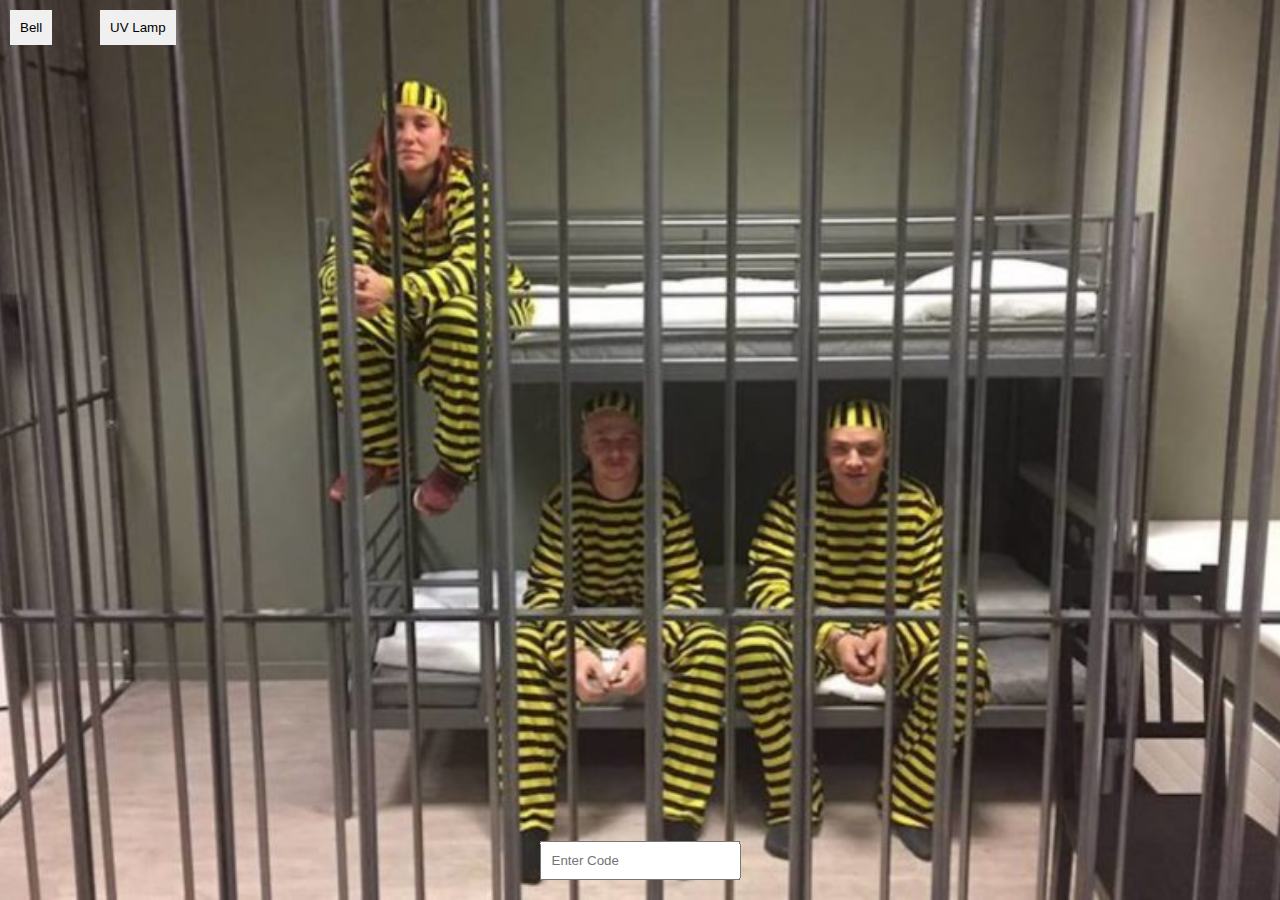
<file: index.html>
<!DOCTYPE html>
<html lang="en">
<head>
    <meta charset="UTF-8">
    <meta name="viewport" content="width=device-width, initial-scale=1.0">
    <title>Escape Game</title>
    <link rel="stylesheet" href="style.css">
</head>
<body>
    <div class="container">
        <img src="prison.jpg" alt="Prison Scene" class="background">
        <button id="bell" class="button">Bell</button>
        <button id="uv-lamp" class="button">UV Lamp</button>
        <div id="uv-circle" class="uv-circle"></div>
        <input type="text" id="code-input" placeholder="Enter Code">
        <div class="hidden-letter" style="top: 278px; left: 300px;">B</div>
        <div class="hidden-letter" style="top: 50px; left: 900px;">N</div>
        <div class="hidden-letter" style="top: 450px; left: 670px;">A</div>
        <!-- Add more hidden letters as needed -->
    </div>
    <script src="script.js"></script>
</body>
</html>
</file>
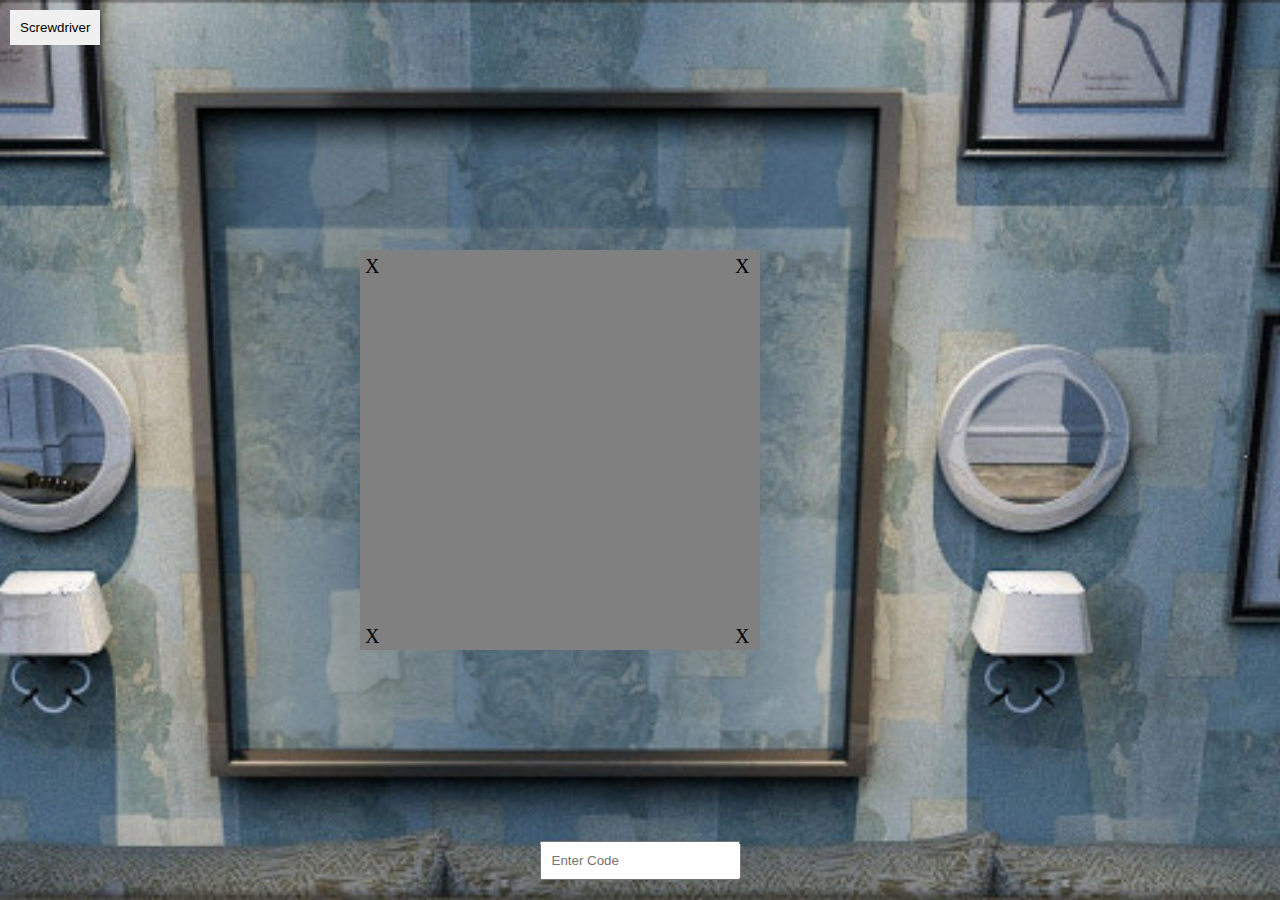
<file: nextpage.html>
<!DOCTYPE html>
<html lang="en">
<head>
    <meta charset="UTF-8">
    <meta name="viewport" content="width=device-width, initial-scale=1.0">
    <title>Escape Game - Room 2</title>
    <link rel="stylesheet" href="styles.css">
</head>
<body>
    <div class="container">
        <img src="room.jpg" alt="Room Scene" class="background">
        <button id="screwdriver" class="button">Screwdriver</button>
        <div id="rectangle" class="rectangle">
            <div class="screw" id="screw1" style="top: 5px; left: 5px;">X</div>
            <div class="screw" id="screw2" style="top: 5px; right: 5px;">X</div>
            <div class="screw" id="screw3" style="bottom: 5px; left: 5px;">X</div>
            <div class="screw" id="screw4" style="bottom: 5px; right: 5px;">X</div>
        </div>
        <div id="key" class="key">Key</div>
        <input type="text" id="code-input" placeholder="Enter Code">
    </div>
    <script src="script2.js"></script>
</body>
</html>
</file>
<file: style.css>
body, html {
    margin: 0;
    padding: 0;
    height: 100%;
    overflow: hidden;
}

.container {
    position: relative;
    width: 100%;
    height: 100%;
}

.background {
    width: 100%;
    height: 100%;
    object-fit: cover;
    position: absolute;
    top: 0;
    left: 0;
    z-index: -1;
}

.button {
    position: absolute;
    padding: 10px;
    background-color: #f0f0f0;
    border: none;
    cursor: pointer;
}

#bell {
    top: 10px;
    left: 10px;
}

#uv-lamp {
    top: 10px;
    left: 100px;
}

#uv-circle {
    position: absolute;
    width: 100px;
    height: 100px;
    border-radius: 50%;
    background-color: rgba(255, 255, 0, 0.5);
    pointer-events: none;
    display: none;
}

.hidden-letter {
    position: absolute;
    color: transparent;
    font-size: 24px;
}

.hidden-letter.revealed {
    color: white;
    background-color: chartreuse;
}

#code-input {
    position: absolute;
    bottom: 20px;
    left: 50%;
    transform: translateX(-50%);
    padding: 10px;
}
</file>
<file: styles.css>
body, html {
    margin: 0;
    padding: 0;
    height: 100%;
    overflow: hidden;
}

.container {
    position: relative;
    width: 100%;
    height: 100%;
}

.background {
    width: 100%;
    height: 100%;
    object-fit: cover;
    position: absolute;
    top: 0;
    left: 0;
    z-index: -1;
}

.button {
    position: absolute;
    padding: 10px;
    background-color: #f0f0f0;
    border: none;
    cursor: pointer;
    z-index: 10;
}

#screwdriver {
    top: 10px;
    left: 10px;
}

.rectangle {
    position: absolute;
    top: 50%;
    left: 50%;
    width: 400px;
    height: 400px;
    transform: translate(-70%, -50%);
    background-color: grey;
    z-index: 5;
}

.screw {
    position: absolute;
    width: 20px;
    height: 20px;
    font-size: 20px;
    cursor: pointer;
}

.key {
    display: none;
    position: absolute;
    top: 50%;
    left: 50%;
    transform: translate(-60%, -60%);
    font-size: 24px;
    color: black;
    cursor: pointer;
}

#code-input {
    position: absolute;
    bottom: 20px;
    left: 50%;
    transform: translateX(-50%);
    padding: 10px;
}
</file>
